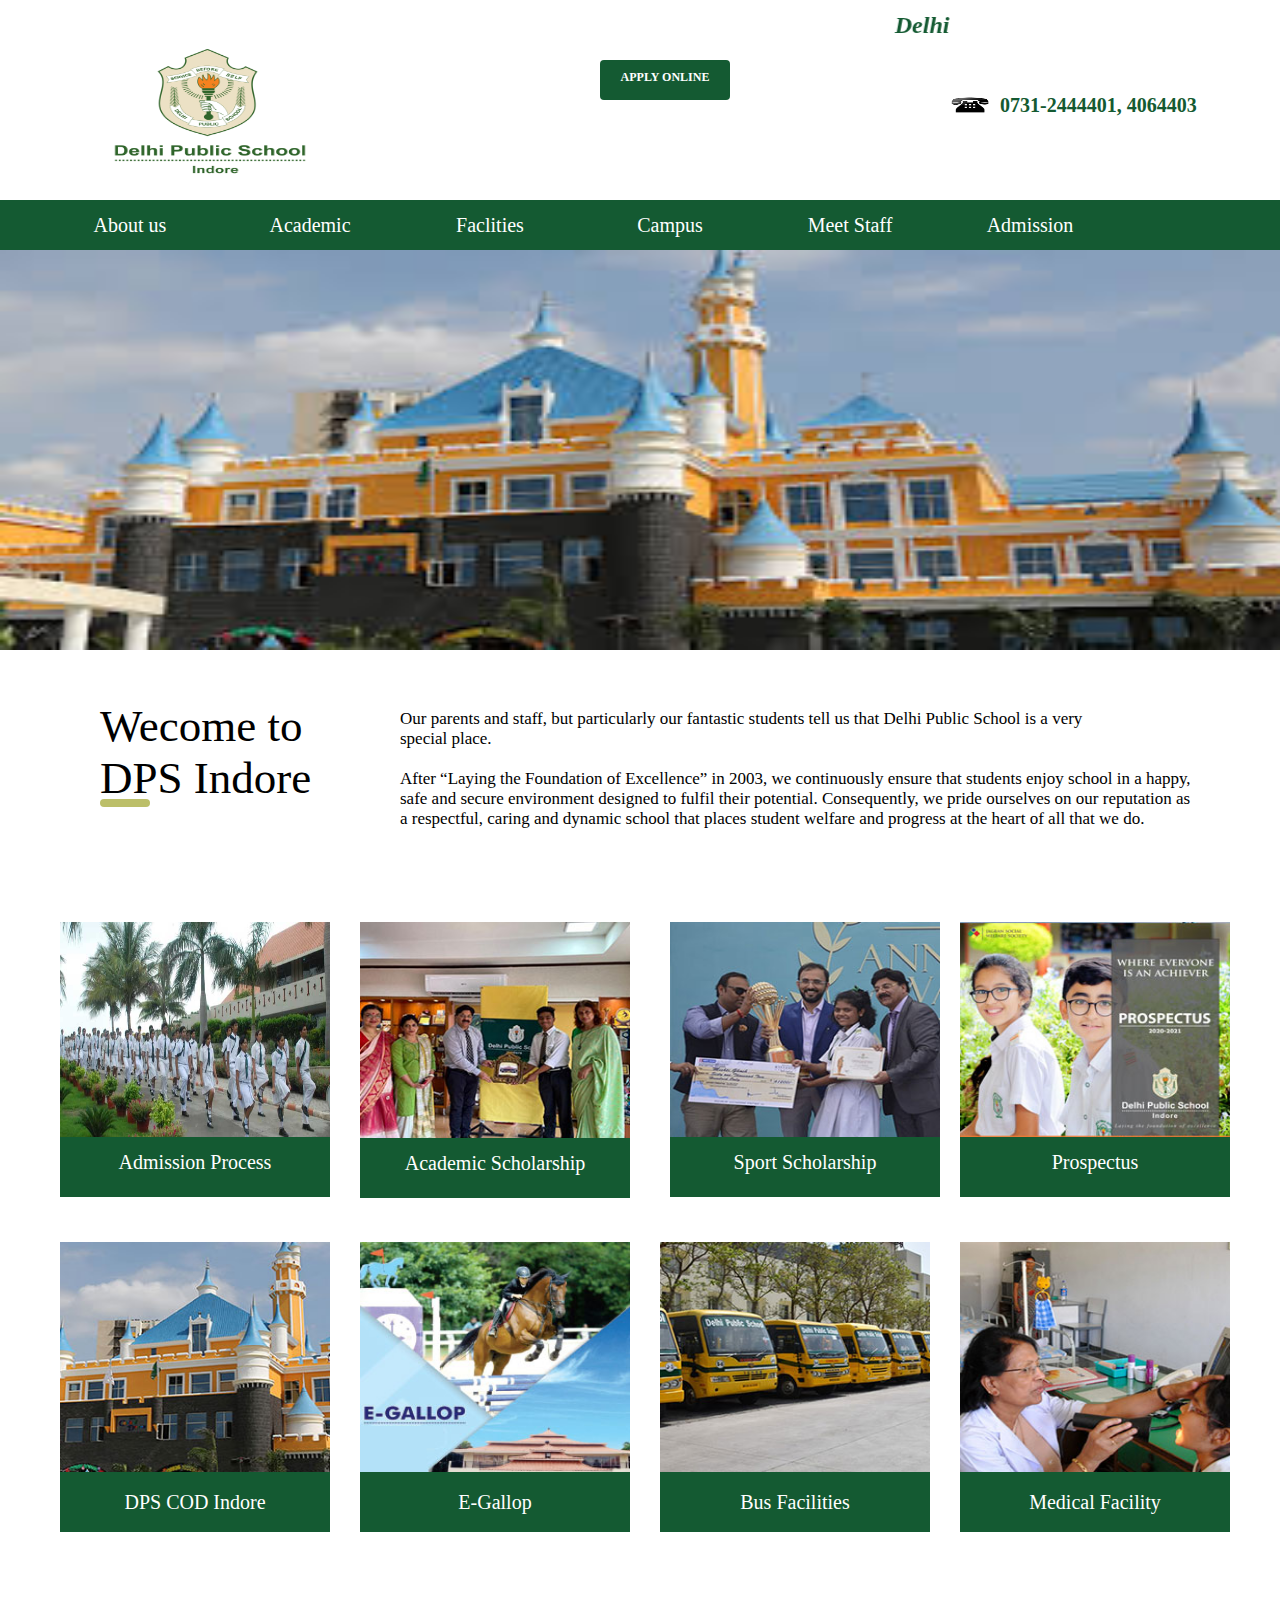
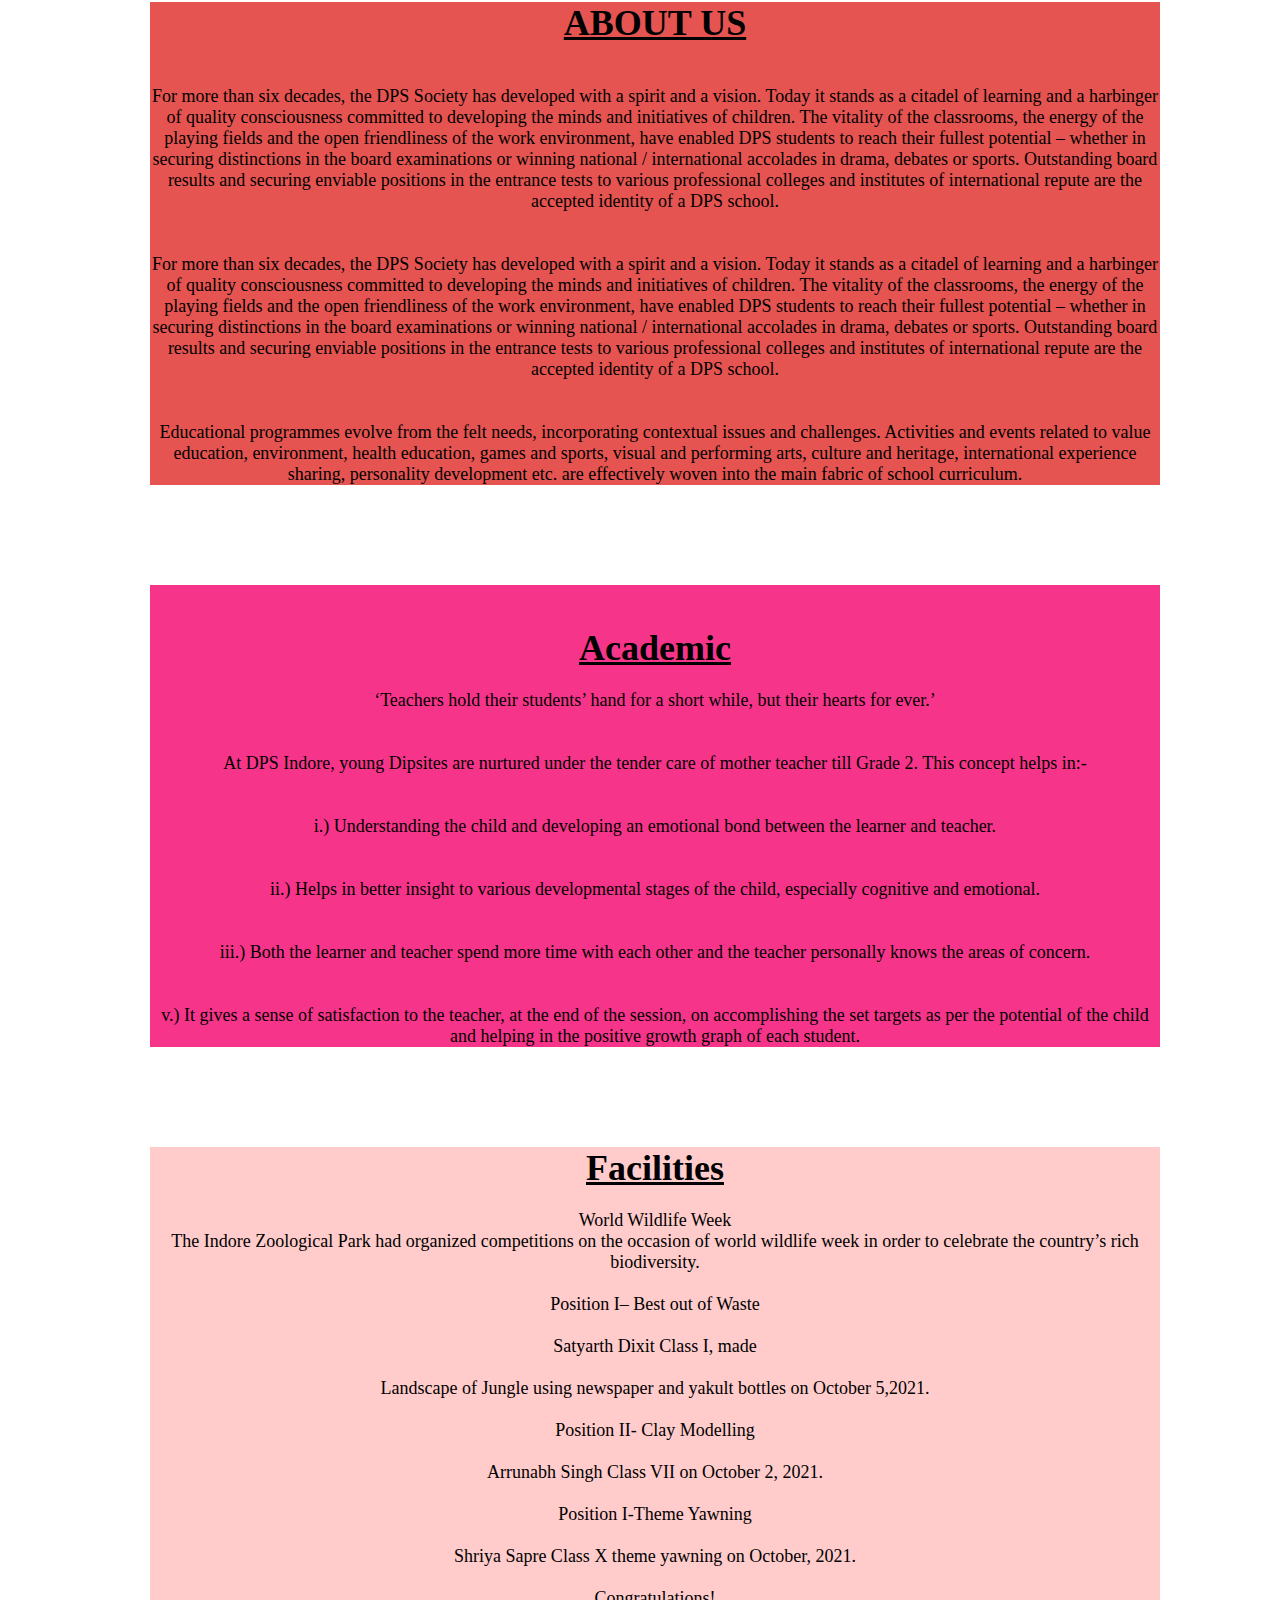
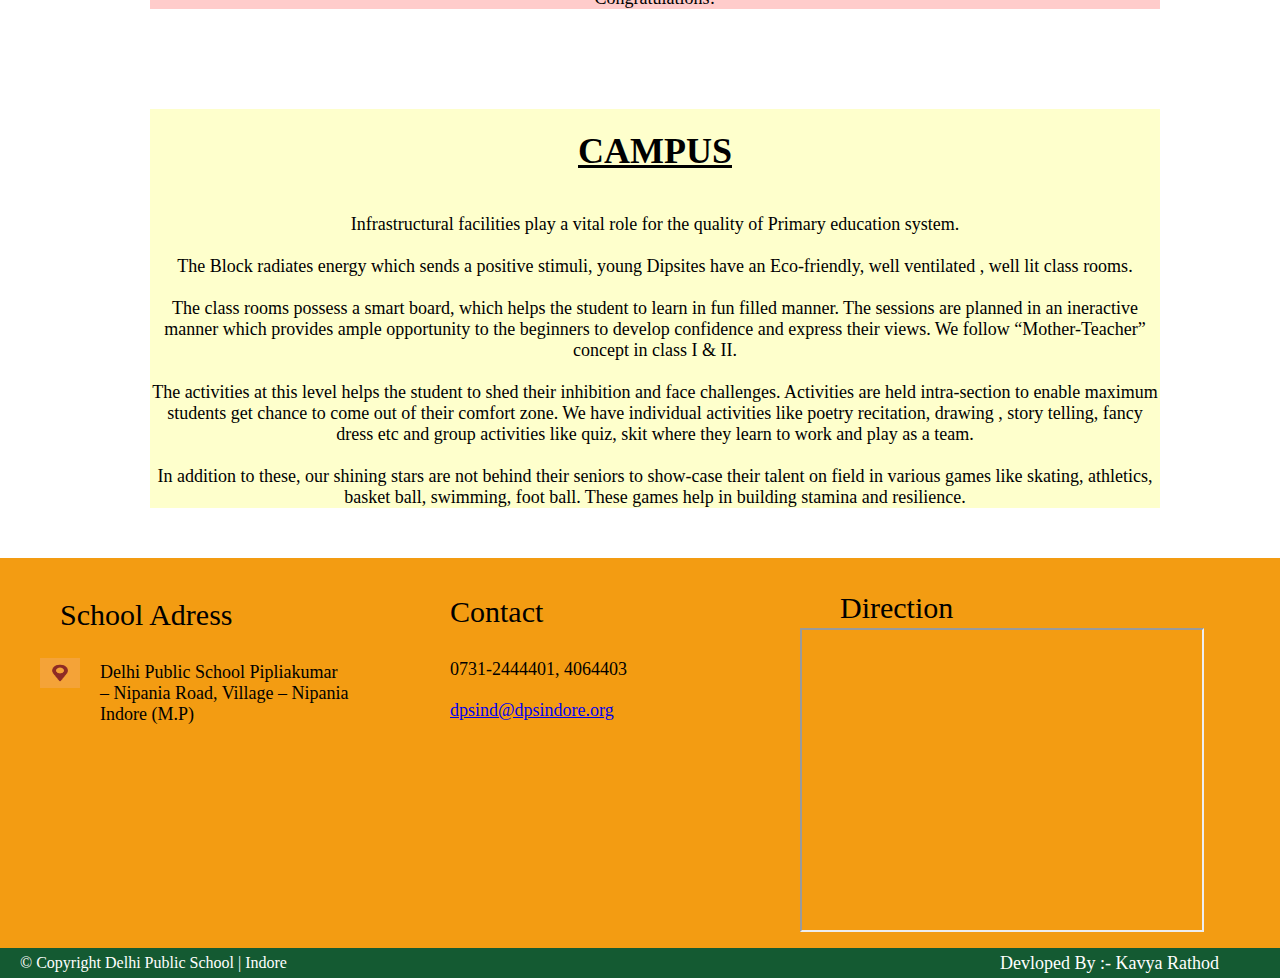
<file: DPS_HSS/index.html>
<!DOCTYPE html>
<html>
<head>
	<meta charset="utf-8">
	<meta name="viewport" content="width=device-width, initial-scale=1">
	<title> Delhi Public School</title>
	<link rel="icon" type="text/css" href="image/school.logo2.jpeg">
	<link rel="stylesheet" type="text/css" href="style.css">
</head>
<body>

	<!-- Header bar  -->

	<div class="header_box">
		<div class="marquee"><marquee><h2><i>Delhi Public School Indore </i></h2></marquee></div>
		<img class="school_logo" src="image/school.logo.jpg">
		<img class="phone logo"src="image/phone_logo.png">
		<div class="header_apply_online"><a href="Online_Application_Form.html"> <center><b> APPLY ONLINE</b> </center></a></div>
		<div class="number"><b>0731-2444401, 4064403</b> </div>
	</div>

	<!-- END HEADER BAR -->


	<!-- MENU BAR  -->
	<div class="menu_bar">
		<ul>

		   <li><a href="#adout_selection"> About us</a></li>
		   <li><a href="#Academic">Academic</a> </li>
		   <li><a href="#Facilities_vs">Faclities </a></li>
		   <li><a href="#campus_ns">Campus</a> </li>
		   <li><a href="#">Meet Staff </a></li>
		   <li><a href="Admission_Process.html">Admission</a> </li>
		   
	   </ul>
	</div>

	<!-- END MENU BAR -->

	<!-- START CENTER -->

	   <div class="box">
      <img class="school_image" src="image/images.kavya.jpeg">
    </div>

    <div class="wellcome_and_comment">
    	<p class="welcome">Wecome to DPS Indore</p>
    	<div class="green">
    	<p class="Our_parents_and_staff">Our parents and staff, but particularly our fantastic students tell us that Delhi Public School is a very special place.</p>
    	<p class="After_Laying_the">After “Laying the Foundation of Excellence” in 2003, we continuously ensure that students enjoy school in a happy, safe and secure environment designed to fulfil their potential. Consequently, we pride ourselves on our reputation as a respectful, caring and dynamic school that places student welfare and progress at the heart of all that we do.</p>
    </div>


    <div class="school_information">
      <a href="Admission_Process.html"><img class="img_addmission_process" src="image/admissions1.jpg"></a>
      <div class="Admission_Process">Admission Process</div>

      <a href="awards_and_scholarships_pdf.pdf" target="_blank"><img class="img_acs_scholarship" src="image/acs.jpg"></a>
      <div class="Academic_Scholarship"> Academic Scholarship</div>

      <a href="Sports_scholarship.html"><img class="img_spots" src="image/sports-s.jpg"></a>
      <div class="sports">Sport Scholarship</div>

      <a href="BROCHOURE-2020-21.pdf" target="-blank"><img class="img_procpectus" src="image/procpectus.jpg"></a>
      <div class="Prospectus">Prospectus</div>

      <a href="#"><img class="img_dpscod" src="image/dpscod-1.jpg"></a>
      <div class="DPS_COD_Indore">DPS COD Indore</div>

      <a href="E Magazine-Delhi Public School.html"><img class="img_hourse" src="image/e-gAllop1.jpg"></a>
      <div class="hourse">E-Gallop</div>

      <a href="Bus_Facilities.html"><img class="img_bus" src="image/bus1.jpg"></a>
      <div class="bus">Bus Facilities</div>

      <a href="Medical Facility.html"><img class="img_medical" src="image/medical1.jpg"></a>
      <div class="medical">Medical Facility</div>

    </div>

     <div id="adout_selection"><center><h1><u>ABOUT US</u></h1></center><br><br><p>For more than six decades, the DPS Society has developed with a spirit and a vision. Today it stands as a citadel of learning and a harbinger of quality consciousness committed to developing the minds and initiatives of children. The vitality of the classrooms, the energy of the playing fields and the open friendliness of the work environment, have enabled DPS students to reach their fullest potential – whether in securing distinctions in the board examinations or winning national / international accolades in drama, debates or sports. Outstanding board results and securing enviable positions in the entrance tests to various professional colleges and institutes of international repute are the accepted identity of a DPS school.<br><br><br>For more than six decades, the DPS Society has developed with a spirit and a vision. Today it stands as a citadel of learning and a harbinger of quality consciousness committed to developing the minds and initiatives of children. The vitality of the classrooms, the energy of the playing fields and the open friendliness of the work environment, have enabled DPS students to reach their fullest potential – whether in securing distinctions in the board examinations or winning national / international accolades in drama, debates or sports. Outstanding board results and securing enviable positions in the entrance tests to various professional colleges and institutes of international repute are the accepted identity of a DPS school.<br><br><br>Educational programmes evolve from the felt needs, incorporating contextual issues and challenges. Activities and events related to value education, environment, health education, games and sports, visual and performing arts, culture and heritage, international experience sharing, personality development etc. are effectively woven into the main fabric of school curriculum.</p></div>
     

     <div id="Academic"><br><br><center><h1><u>Academic</u></h1></center><br><p>‘Teachers hold their students’ hand for a short while, but their hearts for ever.’ <br><br><br>At DPS Indore, young Dipsites are nurtured under the tender care of mother teacher till Grade 2. This concept helps in:-<br><br><br>i.) Understanding the child and developing an emotional bond between the learner and teacher.<br><br><br>
     ii.) Helps in better insight to various developmental stages of the child, especially cognitive and emotional.<br><br><br>
     iii.) Both the learner and teacher spend more time with each other and the teacher personally knows the areas of concern.<br><br><br>
     v.) It gives a sense of satisfaction to the teacher, at the end of the session, on accomplishing the set targets as per the potential of the child and helping in the positive growth graph of each student.</p></div>

     <div id="Facilities_vs"><center><h1><u>Facilities</u></h1></center><br><p>World Wildlife Week<br>

     The Indore Zoological Park had organized competitions on the occasion of world wildlife week in order to celebrate the country’s rich biodiversity.<br><br>

     Position I– Best out of Waste<br><br>

     Satyarth Dixit Class I, made<br><br>
     Landscape of Jungle using newspaper and yakult bottles on October 5,2021.<br><br>

      Position II- Clay Modelling<br><br>
      Arrunabh Singh Class VII on October 2, 2021.<br><br>

      Position I-Theme Yawning<br><br>
      Shriya Sapre Class X theme yawning on October, 2021.<br><br>

     Congratulations!</p></div>


     <div id="campus_ns"><center><br><h1><u>CAMPUS</u></h1></center><br><br><p>Infrastructural facilities play a vital role for the quality of Primary education system.<br><br>

     The Block radiates energy which sends a positive stimuli, young Dipsites have an Eco-friendly, well ventilated , well lit class rooms.<br><br>

      The class rooms possess a smart board, which helps the student to learn in fun filled manner. The sessions are planned in an ineractive manner which provides ample opportunity to the beginners to develop confidence and express their views. We follow “Mother-Teacher” concept in class I & II.<br><br>

      The activities at this level helps the student to shed their inhibition and face challenges. Activities are held intra-section to enable maximum students get chance to come out of their comfort zone. We have individual activities like poetry recitation, drawing , story telling, fancy dress etc and group activities like quiz, skit where they learn to work and play as a team.<br><br>

      In addition to these, our shining stars are not behind their seniors to show-case their talent on field in various games like skating, athletics, basket ball, swimming, foot ball. These games help in building stamina and resilience.</p></div>

     <!-- END CENTAR BAR  -->

    <!--START FOOTER BAR -->

    <div class="footer_bar">
    	<p class="school_address">School Adress</p>
    	<p class="location">Delhi Public School
           Pipliakumar – Nipania Road, Village – Nipania
           Indore (M.P)</p>
        <img class="img_location" src="image/images.png">


        <p class="contact"> Contact</p>
        <p class="mob">0731-2444401, 4064403</p>
        <a href="#"><p class="email">dpsind@dpsindore.org</p></a>

        <p class="dir_location">Direction</p>
        <iframe class="map" src="https://www.google.com/maps/embed?pb=!1m14!1m8!1m3!1d470917.42274256714!2d75.934099!3d22.763809!3m2!1i1024!2i768!4f13.1!3m3!1m2!1s0x39631d65000691bd%3A0x2ca713146ed7bc3b!2sDelhi%20Public%20School%20DPS%20Indore!5e0!3m2!1sen!2sus!4v1669881226348!5m2!1sen!2sus"></iframe>
    </div>
    <div class="copy_right">
    	<p class="copyright_last">© Copyright Delhi Public School | Indore </p>
    	<p class="kavya"> Devloped By :- Kavya Rathod</p>
    </div> 


   




</body>
</html>
</file>
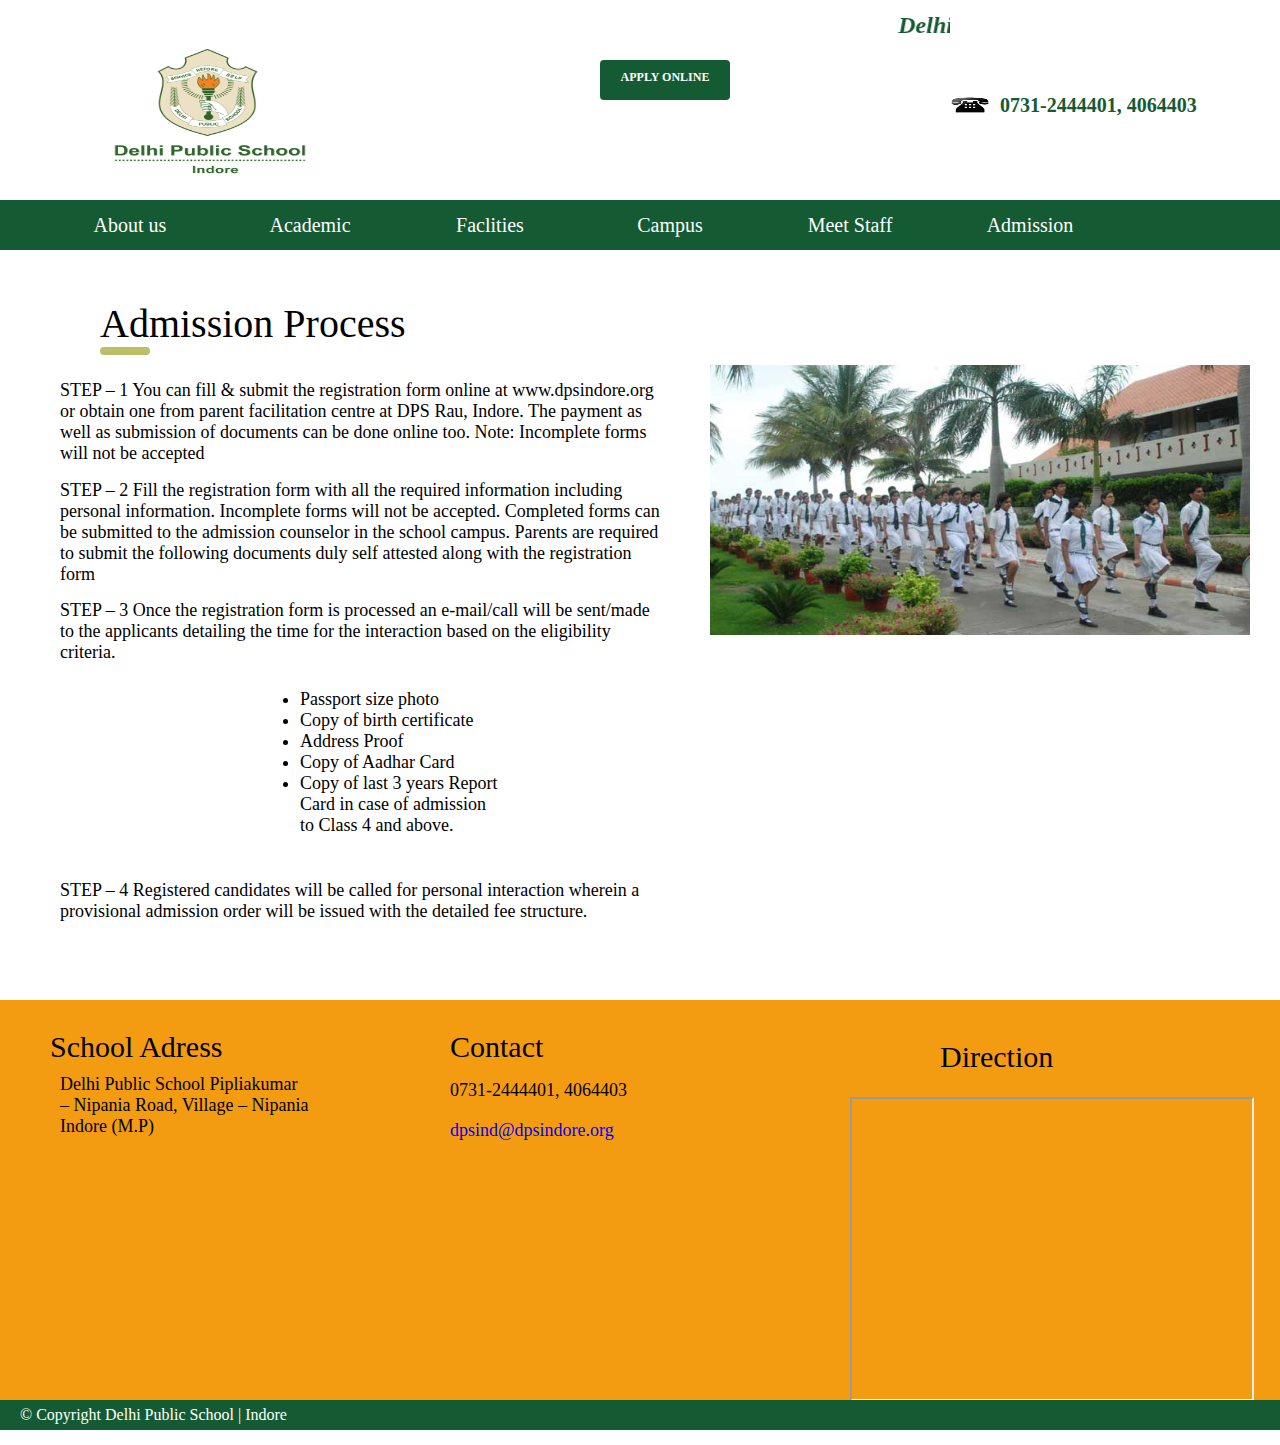
<file: DPS_HSS/Admission_Process.html>
<!DOCTYPE html>

<html>
<head>
	<meta charset="utf-8">
	<meta name="viewport" content="width=device-width, initial-scale=1">
	<title>Admission Process-Delhi Public School</title>
	<link rel="icon" type="text/css" href="image/school.logo2.jpeg">
	<link rel="stylesheet" type="text/css" href="Admission_Process.Style.css">
</head>
<body>

	<!-- Header bar  -->

	<div class="header_box">
		<div class="marquee"><marquee><h2><i>Delhi Public School Indore </i></h2></marquee></div>
		<img class="school_logo" src="image/school.logo.jpg">
		<img class="phone logo"src="image/phone_logo.png">
		<div class="header_apply_online"> <center><b><a href="Online_Application_Form.html"> APPLY ONLINE </a></b> </center></div>
		<div class="number"><b>0731-2444401, 4064403</b> </div>
	</div>

	<!-- END HEADER BAR -->

	<!-- MENU BAR  -->
	<div class="menu_bar">
		<ul>

		   <li><a href="#"> About us</a></li>
		   <li><a href="#">Academic</a> </li>
		   <li><a href="#">Faclities </a></li>
		   <li><a href="#">Campus</a> </li>
		   <li><a href="#">Meet Staff </a></li>
		   <li><a href="#">Admission</a> </li>
		   
	   </ul>
	</div>

	<!-- END MENU BAR -->

	<!-- strar Center Bar -->
	<p class="Admission_Process">Admission Process</p>
	<div class="green"></div>

	<img class="img_addmission_process" src="image/admissions1.jpg">

	<p class="step_1">STEP – 1 You can fill & submit the registration form online at www.dpsindore.org or obtain one from parent facilitation centre at DPS Rau, Indore. The payment as well as submission of documents can be done online too. Note: Incomplete forms will not be accepted</p>

	<p class="step_2">STEP – 2 Fill the registration form with all the required information including personal information. Incomplete forms will not be accepted. Completed forms can be submitted to the admission counselor in the school campus. Parents are required to submit the following documents duly self attested along with the registration form</p>

	<p class="step_3">STEP – 3 Once the registration form is processed an e-mail/call will be sent/made to the applicants detailing the time for the interaction based on the eligibility criteria.</p>
	<ul class="kavya">
		<li> Passport size photo</li>
		<li> Copy of birth certificate</li>
		<li> Address Proof</li>
		<li>Copy of Aadhar Card</li>
		<li>Copy of last 3 years Report Card in case of admission to Class 4 and above.</li>
	</ul>

	<p class="step_4"> STEP – 4 Registered candidates will be called for personal interaction wherein a provisional admission order will be issued with the detailed fee structure.</p>

	<!-- END CENTER BAR -->

	<!--START FOOTER BAR -->

    <div class="footer_bar">
    	<p class="school_address">School Adress</p>
    	<p class="location">Delhi Public School
           Pipliakumar – Nipania Road, Village – Nipania
           Indore (M.P)</p>

        <p class="contact"> Contact</p>
        <p class="mob">0731-2444401, 4064403</p>
        <a href="#"><p class="email">dpsind@dpsindore.org</p></a>

        <p class="dir_location">Direction</p>

        <iframe class="map" src="https://www.google.com/maps/embed?pb=!1m14!1m8!1m3!1d470917.42274256714!2d75.934099!3d22.763809!3m2!1i1024!2i768!4f13.1!3m3!1m2!1s0x39631d65000691bd%3A0x2ca713146ed7bc3b!2sDelhi%20Public%20School%20DPS%20Indore!5e0!3m2!1sen!2sus!4v1669881226348!5m2!1sen!2sus"></iframe> 
    </div>

    <div class="copy_right">
    	<p class="copyright_last">© Copyright Delhi Public School | Indore </p>
    	

</body>
</html>
</file>
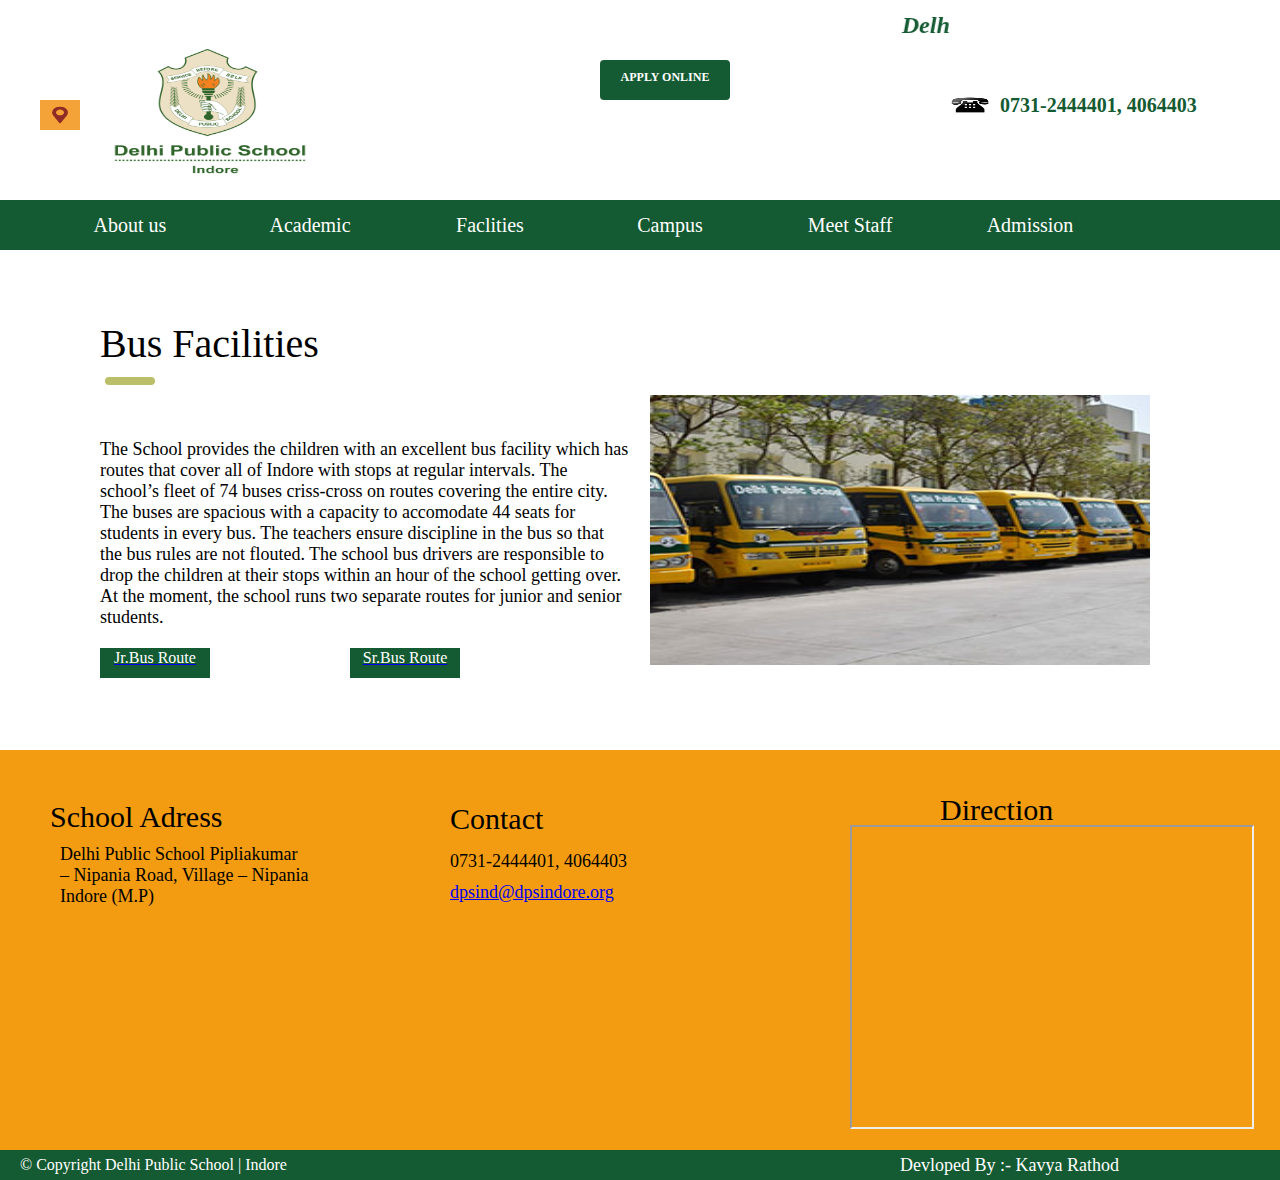
<file: DPS_HSS/Bus_Facilities.html>
<!DOCTYPE html>
<html>
<head>
	<meta charset="utf-8">
	<meta name="viewport" content="width=device-width, initial-scale=1">
	<title>Bus Facilities</title>
	<link rel="icon" type="text/css" href="image/school.logo2.jpeg">
	<style type="text/css">
		*
{
  margin: 0px;
  padding: 0px;
}
.marquee
{
	height: 50px;
	width: 600px;
	background:white;
	margin-left: 350px;
}
.marquee marquee
{
	line-height: 50px;
	color:#145A32;
}
.header_box
{
	height: 200px;
	widows: 100px;
	background: white;
}
.school_logo
{
	height: 150px;
	width: 220px;
	margin-top: -10px;
	margin-left:100px;
}
.phone.logo
{
	height:30px;
	width: 60px;
	margin-left:620px;
	position: absolute;
	top: 90px;
}
.number
{ 
	height:40PX;
	width: 200PX;
	color:#145A32;
	font-size: 20px;
	margin-left:1000px;
	margin-top: -100px;
}
.header_apply_online
{
	height:40px;
	width: 130px;
	background:#145A32;
    border-radius:4PX ;
    position: absolute;
    left: 600PX;
    top:60PX;
    line-height: 35PX;
    font-size: 12PX;
    color:white;
}
.header_apply_online a
{
	text-decoration: none;
	color: white;
}
.menu_bar
{
	height: 50px;
	width: 100%;
	background:#145A32;

}
.menu_bar ul li 
{
	float: left;
	height: 50px;
	width: 100px;
	text-align: center;
	line-height: 50px;
	margin-left:80px;
	font-size: 20px;
	list-style-type: none;
	z-index:5;
}
.menu_bar ul li a
{
  text-decoration: none;
  color:white;
}
.menu_bar ul li:hover
{
	background: orange;
}
.menu_bar ul ul
{

	display: none;
}
.menu_bar ul li:hover>ul  
{
	display: block;
}
.green
{
	width:50px;
	height:8px;
	background:#BCBF69;
	margin-left:105px;
	margin-top: 10px;
	border-radius: 5px;
}
.Bus_Facilities
{
    padding-left: 100px;
    padding-top: 70px;
    font-size: 40px;
}
.img_bus
{
	height: 270px;
	width: 500px ;
	margin-left: 650px;
	margin-top: 10px;
}
.the_school_provid_etc
{
	width: 530px;
	margin-left:100px;
	margin-top: -230px;
	font-size: 18px;
}
.jr_bus_route
{
	height: 30px;
	width: 110px;
	background:#145A32;
	color: white;
	line-height: 20px;
	text-align: center;
	margin-left:100px;
	margin-top: 20px;
}
.Sr_bus_route
{
	height: 30px;
	width: 110px;
	background:#145A32;
	color: white;
	line-height: 20px;
	text-align: center;
	margin-left:350px;
	margin-top:-30px;
}
.footer_bar
{
	height:400px;
	width: 100%;
	background:#F39C12;
	
}
.school_address
{
	color: black;
	font-size: 30px;
	margin-left:50px;
	padding-top:50px;
	
}
.location
{
	width:250px;
	margin-left: 60px;
	padding-top:10px;
	
	font-size: 18px;

}
.img_location
{
	width: 40px;
	height: 30px;
	margin-left: 40px;
	position: absolute;
	top: 100px;
}
.contact
{
	font-size:30px;
	padding-left:450px;
	position: relative;
	top: -105px;
}
.mob
{
	font-size: 18px;
	margin-left: 450px;
	position: relative;
	top: -90px;
	
}
.email
{
	font-size: 18px;
	margin-left: 450px;
	position: relative;
	top: -80px;
	
}
.dir_location
{ 
	font-size:30px;
	padding-left: 940px;
	position: relative;
	top: -190px;
}
.map 
{
	margin-left:850px;
	position:absolute;
	top: 825px;
	height: 300px;
	width: 400px;
}

.copy_right
{
	width:100%;
	height:30px;
	background:#145A32 ;
	position: relative;
	top: 0px;
}
.copyright_last
{
  font-size: 16px;
  line-height: 30px;	
  margin-left: 20px;
  color: white;
}
.kavya
{
	font-size: 18px;
  color:white;
  position:absolute;
  top: 5px;
  left: 900px;
}


	

	</style>

</head>
<body>

	<!-- Header bar  -->

	<div class="header_box">
		<div class="marquee"><marquee><h2><i>Delhi Public School Indore </i></h2></marquee></div>
		<img class="school_logo" src="image/school.logo.jpg">
		<img class="phone logo"src="image/phone_logo.png">
		<div class="header_apply_online"><a href="Online_Application_Form.html"> <center><b> APPLY ONLINE</b> </center></a></div>
		<div class="number"><b>0731-2444401, 4064403</b> </div>
	</div>

	<!-- END HEADER BAR -->


	<!-- MENU BAR  -->
	<div class="menu_bar">
		<ul>

		   <li><a href="#"> About us</a></li>
		   <li><a href="#">Academic</a> </li>
		   <li><a href="#">Faclities </a></li>
		   <li><a href="#">Campus</a> </li>
		   <li><a href="#">Meet Staff </a></li>
		   <li><a href="#">Admission</a> </li>
		   
	   </ul>
	</div>

	<!-- END MENU BAR -->

	<!-- START CENTER BAR -->

	<p class="Bus_Facilities">Bus Facilities</p>
	<div class="green"></div>
	<img class="img_bus" src="image\bus1.jpg">
	<p class="the_school_provid_etc">The School provides the children with an excellent bus facility which has routes that cover all of Indore with stops at regular intervals. The school’s fleet of 74 buses criss-cross on routes covering the entire city. The buses are spacious with a capacity to accomodate 44 seats for students in every bus. The teachers ensure discipline in the bus so that the bus rules are not flouted. The school bus drivers are responsible to drop the children at their stops within an hour of the school getting over. At the moment, the school runs two separate routes for junior and senior students.</p>

	<a href="Bus_Facilities.pdf\Jr-Route-Indore.pdf" target="_blank">
		<div class="jr_bus_route">
			 <p>Jr.Bus Route</p>
		</div>
	</a>

	<a href="Bus_Facilities.pdf\Sr-Route-Indore.pdf" target="_blank">
		<div class="Sr_bus_route">
			 <p>Sr.Bus Route</p>
		</div>
	</a>
	<br><br><br><br>

	 <!-- END CENTAR BAR -->


    <!--START FOOTER BAR -->

    <div class="footer_bar">
    	<p class="school_address">School Adress</p>
    	<p class="location">Delhi Public School
           Pipliakumar – Nipania Road, Village – Nipania
           Indore (M.P)</p>
        <img class="img_location" src="image/images.png">


        <p class="contact"> Contact</p>
        <p class="mob">0731-2444401, 4064403</p>
        <a href="#"><p class="email">dpsind@dpsindore.org</p></a>

        <p class="dir_location">Direction</p>
        <iframe class="map" src="https://www.google.com/maps/embed?pb=!1m14!1m8!1m3!1d470917.42274256714!2d75.934099!3d22.763809!3m2!1i1024!2i768!4f13.1!3m3!1m2!1s0x39631d65000691bd%3A0x2ca713146ed7bc3b!2sDelhi%20Public%20School%20DPS%20Indore!5e0!3m2!1sen!2sus!4v1669881226348!5m2!1sen!2sus"></iframe>
    </div>
    <div class="copy_right">
    	<p class="copyright_last">© Copyright Delhi Public School | Indore </p>
    	<p class="kavya"> Devloped By :- Kavya Rathod</p>
    </div>




</body>
</html>
</file>
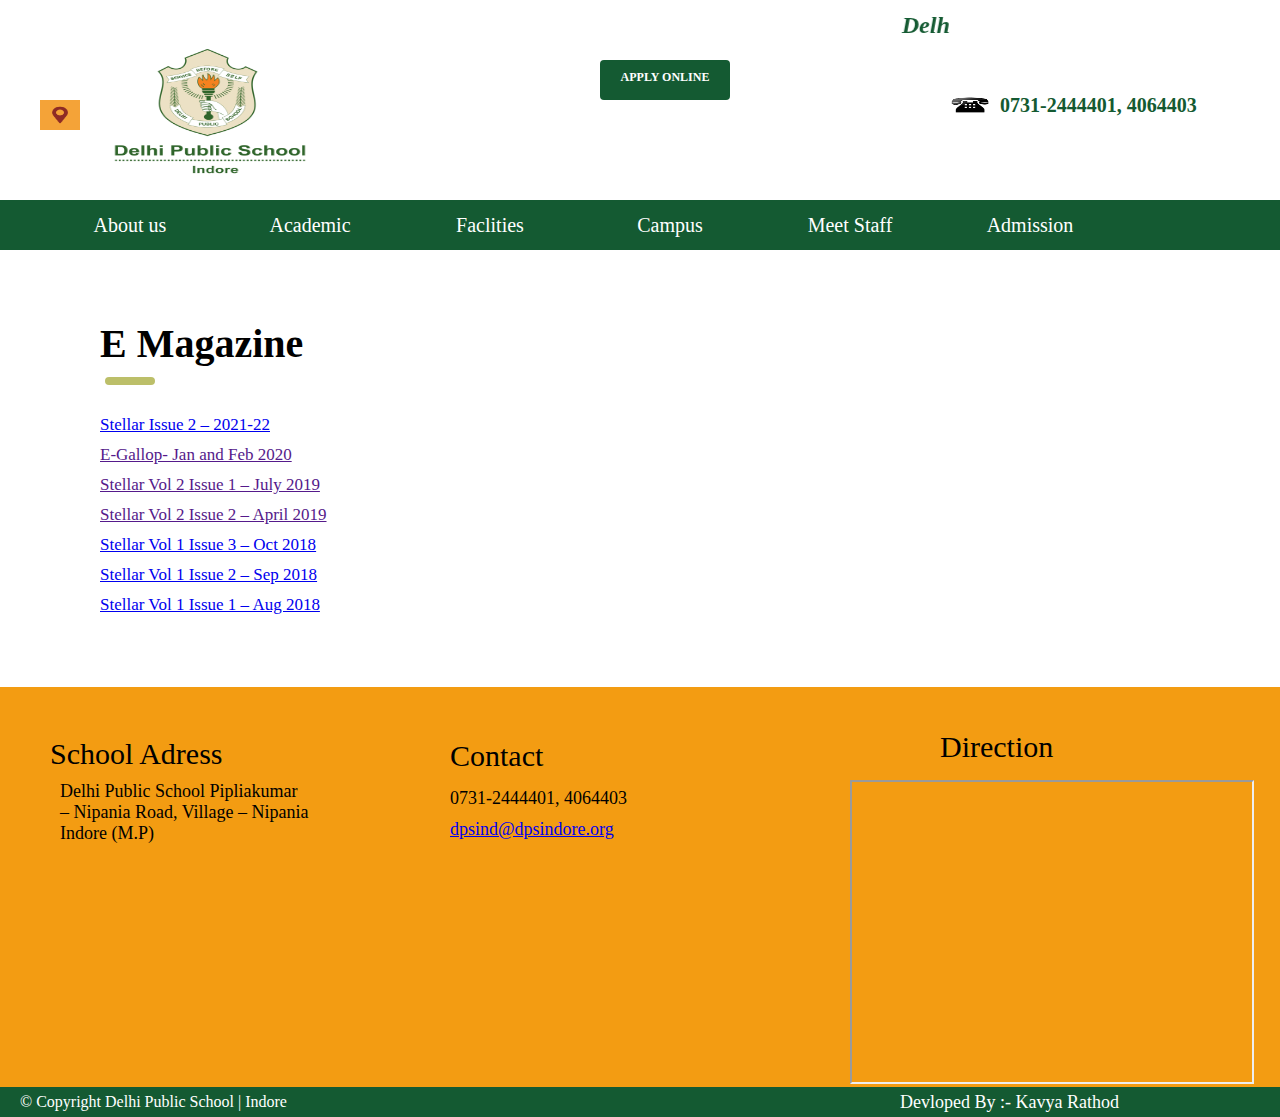
<file: DPS_HSS/E Magazine-Delhi Public School.html>
<!DOCTYPE html>

<html>
<head>
	<meta charset="utf-8">
	<meta name="viewport" content="width=device-width, initial-scale=1">
	<title>E Magazine Scholarship-Delhi Public School</title>
	<link rel="icon" type="text/css" href="image/school.logo2.jpeg">
	<style type="text/css">
*
{
  margin: 0px;
  padding: 0px;
}
.marquee
{
	height: 50px;
	width: 600px;
	background:white;
	margin-left: 350px;
}
.marquee marquee
{
	line-height: 50px;
	color:#145A32;
}
.header_box
{
	height: 200px;
	widows: 100px;
	background: white;
}
.school_logo
{
	height: 150px;
	width: 220px;
	margin-top: -10px;
	margin-left:100px;
}
.phone.logo
{
	height:30px;
	width: 60px;
	margin-left:620px;
	position: absolute;
	top: 90px;
}
.number
{ 
	height:40PX;
	width: 200PX;
	color:#145A32;
	font-size: 20px;
	margin-left:1000px;
	margin-top: -100px;
}
.header_apply_online
{
	height:40px;
	width: 130px;
	background:#145A32;
    border-radius:4PX ;
    position: absolute;
    left: 600PX;
    top:60PX;
    line-height: 35PX;
    font-size: 12PX;
    color:white;
}
.header_apply_online a
{
	text-decoration: none;
	color: white;
}
.menu_bar
{
	height: 50px;
	width: 100%;
	background:#145A32;

}
.menu_bar ul li 
{
	float: left;
	height: 50px;
	width: 100px;
	text-align: center;
	line-height: 50px;
	margin-left:80px;
	font-size: 20px;
	list-style-type: none;
	z-index:5;
}
.menu_bar ul li a
{
  text-decoration: none;
  color:white;
}
.menu_bar ul li:hover
{
	background: orange;
}
.menu_bar ul ul
{

	display: none;
}
.menu_bar ul li:hover>ul  
{
	display: block;
}
.green
{
	width:50px;
	height:8px;
	background:#BCBF69;
	margin-left:105px;
	margin-top: 10px;
	border-radius: 5px;
}
.e
{
    padding-left: 100px;
    padding-top: 70px;
    font-size: 40px;
}
.footer_bar
{
	height:400px;
	width: 100%;
	background:#F39C12;
	
}
.school_address
{
	color: black;
	font-size: 30px;
	margin-left:50px;
	padding-top:50px;
	
}
.location
{
	width:250px;
	margin-left: 60px;
	padding-top:10px;
	
	font-size: 18px;

}
.img_location
{
	width: 40px;
	height: 30px;
	margin-left: 40px;
	position: absolute;
	top: 100px;
}
.contact
{
	font-size:30px;
	padding-left:450px;
	position: relative;
	top: -105px;
}
.mob
{
	font-size: 18px;
	margin-left: 450px;
	position: relative;
	top: -90px;
	
}
.email
{
	font-size: 18px;
	margin-left: 450px;
	position: relative;
	top: -80px;
	
}
.dir_location
{ 
	font-size:30px;
	padding-left: 940px;
	position: relative;
	top: -190px;
}
.map 
{
	margin-left:850px;
	position: absolute;
	top: 780px;
	height: 300px;
	width: 400px;
}

.copy_right
{
	width:100%;
	height:30px;
	background:#145A32 ;
	position: relative;
	top: 0px;
}
.copyright_last
{
  font-size: 16px;
  line-height: 30px;	
  margin-left: 20px;
  color: white;
}
.kavya
{
	font-size: 18px;
  color:white;
  position:absolute;
  top: 5px;
  left: 900px;
}
		
	</style>
</head>
<body>

	<!-- Header bar  -->

	<div class="header_box">
		<div class="marquee"><marquee><h2><i>Delhi Public School Indore </i></h2></marquee></div>
		<img class="school_logo" src="image/school.logo.jpg">
		<img class="phone logo"src="image/phone_logo.png">
		<div class="header_apply_online"> <center><b><a href="Online_Application_Form.html"> APPLY ONLINE </a></b> </center></div>
		<div class="number"><b>0731-2444401, 4064403</b> </div>
	</div>

	<!-- END HEADER BAR -->

	<!-- MENU BAR  -->
	<div class="menu_bar">
		<ul>

		   <li><a href="#"> About us</a></li>
		   <li><a href="#">Academic</a> </li>
		   <li><a href="#">Faclities </a></li>
		   <li><a href="#">Campus</a> </li>
		   <li><a href="#">Meet Staff </a></li>
		   <li><a href="#">Admission</a> </li>
		   
	   </ul>
	</div>

	<!-- END MENU BAR -->

	<!-- START CENTER BAR -->
	<p class="e"><b> E Magazine </b></p>
	<div class="green"></div>
	<p style="padding-left:100px;padding-top:30px; color: black; font-size:17PX;"><a href="E MAGAZINE_pdf\stellar-magazine-edition-2021-22-issue-2.pdf" target="_blank">Stellar Issue 2 – 2021-22</a></p>
	<p style="padding-left:100px;padding-top:10px; color: black; font-size:17PX;"><a href="">E-Gallop- Jan and Feb 2020</a></p>

    <p style="padding-left:100px;padding-top:10px; color: black; font-size:17PX;"><a href="">Stellar Vol 2 Issue 1 – July 2019</a></p>

    <p style="padding-left:100px;padding-top:10px; color: black; font-size:17PX;"><a href="">Stellar Vol 2 Issue 2 – April 2019</a></p>

    <p style="padding-left:100px;padding-top:10px; color: black; font-size:17PX;"><a href="E MAGAZINE_pdf\oct-18.pdf "target="_blank">Stellar Vol 1 Issue 3 – Oct 2018</a></p>

    <p style="padding-left:100px;padding-top:10px; color: black; font-size:17PX;"><a href="E MAGAZINE_pdf\sep-18.pdf "target="_blank">Stellar Vol 1 Issue 2 – Sep 2018</a></p>

    <p style="padding-left:100px;padding-top:10px; color: black; font-size:17PX;"><a href="E MAGAZINE_pdf\aug-18.pdf "target="_blank">Stellar Vol 1 Issue 1 – Aug 2018</a></p>
    <br><br><br><br>


    <!--START FOOTER BAR -->

    <div class="footer_bar">
    	<p class="school_address">School Adress</p>
    	<p class="location">Delhi Public School
           Pipliakumar – Nipania Road, Village – Nipania
           Indore (M.P)</p>
        <img class="img_location" src="image/images.png">


        <p class="contact"> Contact</p>
        <p class="mob">0731-2444401, 4064403</p>
        <a href="#"><p class="email">dpsind@dpsindore.org</p></a>

        <p class="dir_location">Direction</p>
        <iframe class="map" src="https://www.google.com/maps/embed?pb=!1m14!1m8!1m3!1d470917.42274256714!2d75.934099!3d22.763809!3m2!1i1024!2i768!4f13.1!3m3!1m2!1s0x39631d65000691bd%3A0x2ca713146ed7bc3b!2sDelhi%20Public%20School%20DPS%20Indore!5e0!3m2!1sen!2sus!4v1669881226348!5m2!1sen!2sus"></iframe>
    </div>
    <div class="copy_right">
    	<p class="copyright_last">© Copyright Delhi Public School | Indore </p>
    	<p class="kavya"> Devloped By :- Kavya Rathod</p>
    </div> 
    <!-- END FOOTER BAR -->
</body>
</html>
</file>
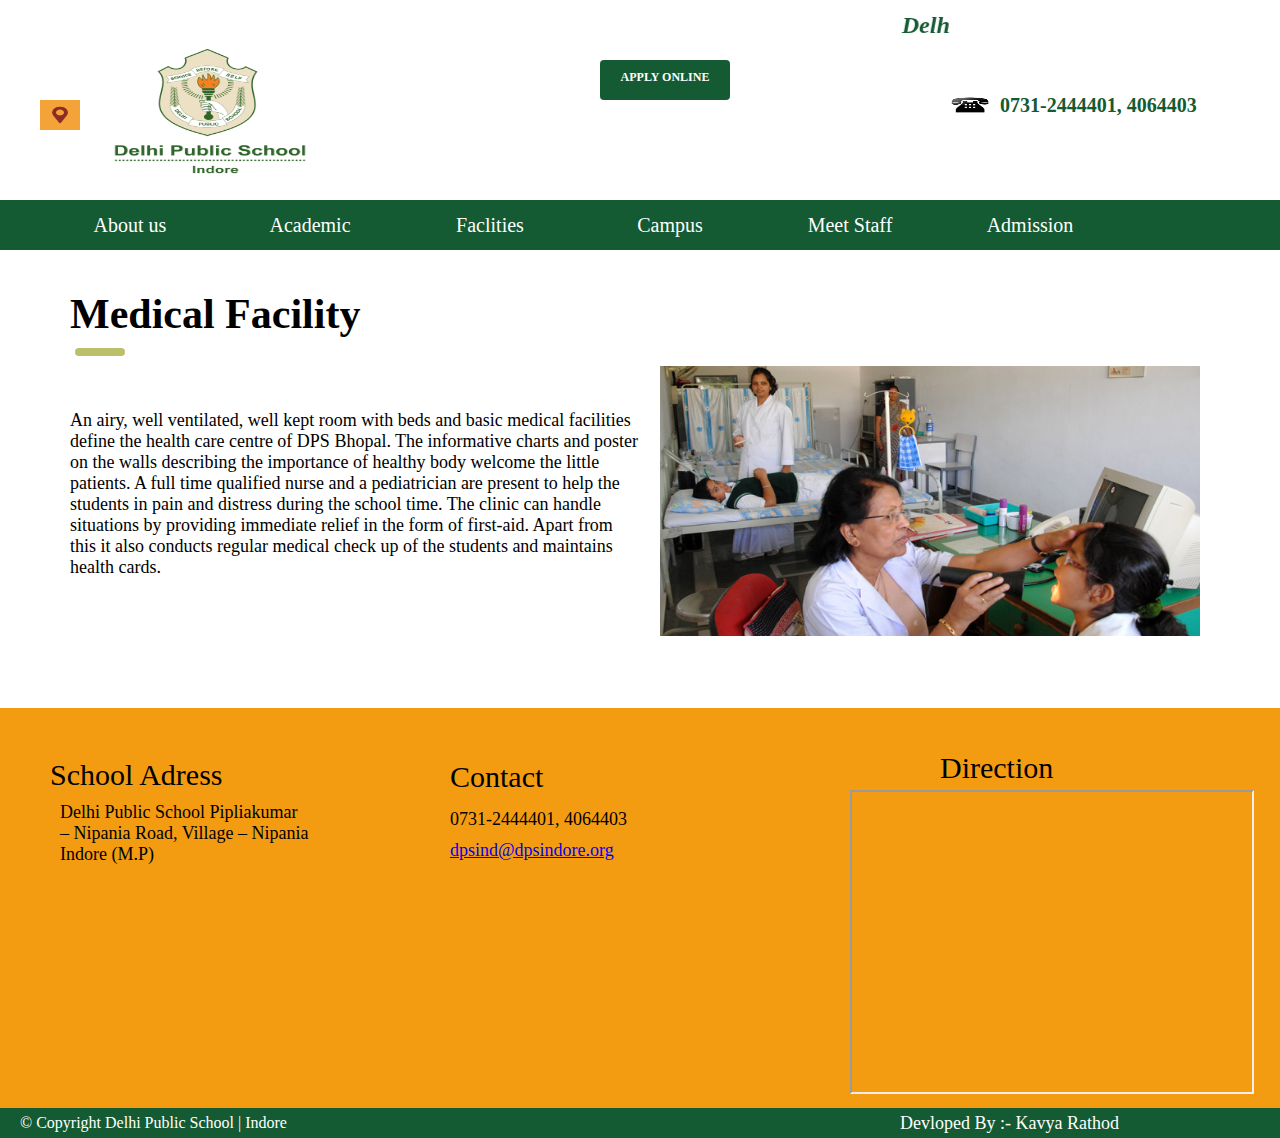
<file: DPS_HSS/Medical Facility.html>
<!DOCTYPE html>
<html>
<head>
	<meta charset="utf-8">
	<meta name="viewport" content="width=device-width, initial-scale=1">
	<title> Medical_Facility</title>
	<link rel="icon" type="text/css" href="image/school.logo2.jpeg">
	<style type="text/css">
		*
{
  margin: 0px;
  padding: 0px;
}
.marquee
{
	height: 50px;
	width: 600px;
	background:white;
	margin-left: 350px;
}
.marquee marquee
{
	line-height: 50px;
	color:#145A32;
}
.header_box
{
	height: 200px;
	widows: 100px;
	background: white;
}
.school_logo
{
	height: 150px;
	width: 220px;
	margin-top: -10px;
	margin-left:100px;
}
.phone.logo
{
	height:30px;
	width: 60px;
	margin-left:620px;
	position: absolute;
	top: 90px;
}
.number
{ 
	height:40PX;
	width: 200PX;
	color:#145A32;
	font-size: 20px;
	margin-left:1000px;
	margin-top: -100px;
}
.header_apply_online
{
	height:40px;
	width: 130px;
	background:#145A32;
    border-radius:4PX ;
    position: absolute;
    left: 600PX;
    top:60PX;
    line-height: 35PX;
    font-size: 12PX;
    color:white;
}
.header_apply_online a
{
	text-decoration: none;
	color: white;
}
.menu_bar
{
	height: 50px;
	width: 100%;
	background:#145A32;

}
.menu_bar ul li 
{
	float: left;
	height: 50px;
	width: 100px;
	text-align: center;
	line-height: 50px;
	margin-left:80px;
	font-size: 20px;
	list-style-type: none;
	z-index:5;
}
.menu_bar ul li a
{
  text-decoration: none;
  color:white;
}
.menu_bar ul li:hover
{
	background: orange;
}
.menu_bar ul ul
{

	display: none;
}
.menu_bar ul li:hover>ul  
{
	display: block;
}
.Sport_Scholarships
{
	font-size: 49px;
	margin-left: 70px;
	margin-top: 50px;
}
.green
{
	width:50px;
	height:8px;
	background:#BCBF69;
	margin-left:75px;
	margin-top: 10px;
	border-radius: 5px;
}
.Medical_Facility
{
	margin-left: 70px;
	margin-top: 40px;
	font-size:42px;
}
.img_medical
{
	height: 270px;
	width: 540px ;
	margin-left: 660px;
	margin-top: 10px;
}
.an_airy_well_etc
{
	width: 570px;
	margin-left:70px;
	position:relative;
	top: -230px;
	font-size: 18px;
}
.footer_bar
{
	height:400px;
	width: 100%;
	background:#F39C12;
	margin-top:-100px;
	
}
.school_address
{
	color: black;
	font-size: 30px;
	margin-left:50px;
	padding-top:50px;
	
}
.location
{
	width:250px;
	margin-left: 60px;
	padding-top:10px;
	
	font-size: 18px;

}
.img_location
{
	width: 40px;
	height: 30px;
	margin-left: 40px;
	position: absolute;
	top: 100px;
}
.contact
{
	font-size:30px;
	padding-left:450px;
	position: relative;
	top: -105px;
}
.mob
{
	font-size: 18px;
	margin-left: 450px;
	position: relative;
	top: -90px;
	
}
.email
{
	font-size: 18px;
	margin-left: 450px;
	position: relative;
	top: -80px;
	
}
.dir_location
{ 
	font-size:30px;
	padding-left: 940px;
	position: relative;
	top: -190px;
}
.map 
{
	margin-left:850px;
	position:absolute;
	top: 790px;
	height: 300px;
	width: 400px;
}

.copy_right
{
	width:100%;
	height:30px;
	background:#145A32 ;
	position: relative;
	top: 0px;
}
.copyright_last
{
  font-size: 16px;
  line-height: 30px;	
  margin-left: 20px;
  color: white;
}
.kavya
{
	font-size: 18px;
  color:white;
  position:absolute;
  top: 5px;
  left: 900px;
}
	

	</style>
</head>
<body>

	<!-- Header bar  -->

	<div class="header_box">
		<div class="marquee"><marquee><h2><i>Delhi Public School Indore </i></h2></marquee></div>
		<img class="school_logo" src="image/school.logo.jpg">
		<img class="phone logo"src="image/phone_logo.png">
		<div class="header_apply_online"><a href="Online_Application_Form.html"> <center><b> APPLY ONLINE</b> </center></a></div>
		<div class="number"><b>0731-2444401, 4064403</b> </div>
	</div>

	<!-- END HEADER BAR -->


	<!-- MENU BAR  -->
	<div class="menu_bar">
		<ul>

		   <li><a href="#"> About us</a></li>
		   <li><a href="#">Academic</a> </li>
		   <li><a href="#">Faclities </a></li>
		   <li><a href="#">Campus</a> </li>
		   <li><a href="#">Meet Staff </a></li>
		   <li><a href="#">Admission</a> </li>
		   
	   </ul>
	</div>

	<!-- END MENU BAR -->

	<!-- START CENTER -->
	<p class="Medical_Facility"><b>Medical Facility</b></p>
	<div class="green"></div>
	<img class="img_medical" src="image\medical-facility.jpg">

	<p class="an_airy_well_etc"> An airy, well ventilated, well kept room with beds and basic medical facilities define the health care centre of DPS Bhopal. The informative charts and poster on the walls describing the importance of healthy body welcome the little patients. A full time qualified nurse and a pediatrician are present to help the students in pain and distress during the school time. The clinic can handle situations by providing immediate relief in the form of first-aid. Apart from this it also conducts regular medical check up of the students and maintains health cards.</p>

	<!-- END CENTAR BAR -->


    <!--START FOOTER BAR -->

    <div class="footer_bar">
    	<p class="school_address">School Adress</p>
    	<p class="location">Delhi Public School
           Pipliakumar – Nipania Road, Village – Nipania
           Indore (M.P)</p>
        <img class="img_location" src="image/images.png">


        <p class="contact"> Contact</p>
        <p class="mob">0731-2444401, 4064403</p>
        <a href="#"><p class="email">dpsind@dpsindore.org</p></a>

        <p class="dir_location">Direction</p>
        <iframe class="map" src="https://www.google.com/maps/embed?pb=!1m14!1m8!1m3!1d470917.42274256714!2d75.934099!3d22.763809!3m2!1i1024!2i768!4f13.1!3m3!1m2!1s0x39631d65000691bd%3A0x2ca713146ed7bc3b!2sDelhi%20Public%20School%20DPS%20Indore!5e0!3m2!1sen!2sus!4v1669881226348!5m2!1sen!2sus"></iframe>
    </div>
    <div class="copy_right">
    	<p class="copyright_last">© Copyright Delhi Public School | Indore </p>
    	<p class="kavya"> Devloped By :- Kavya Rathod</p>
    </div>




</body>
</html>
</file>
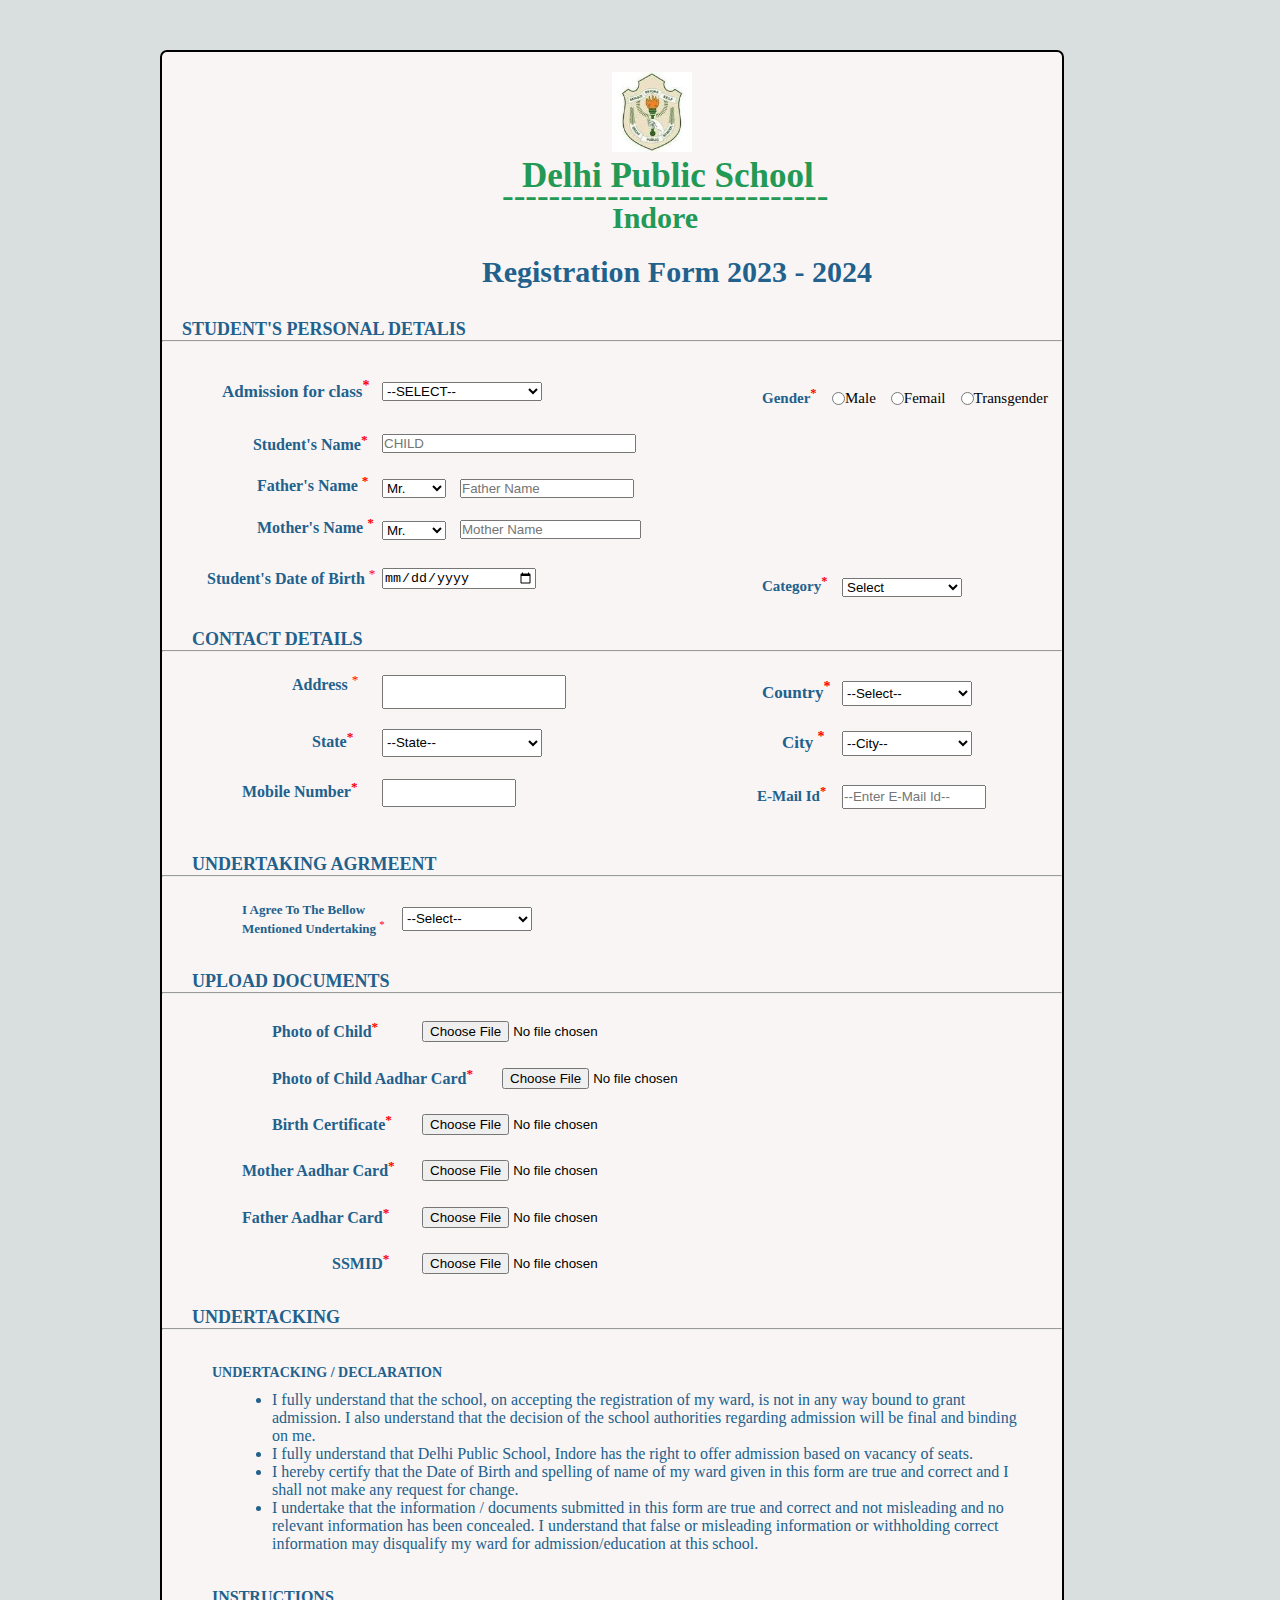
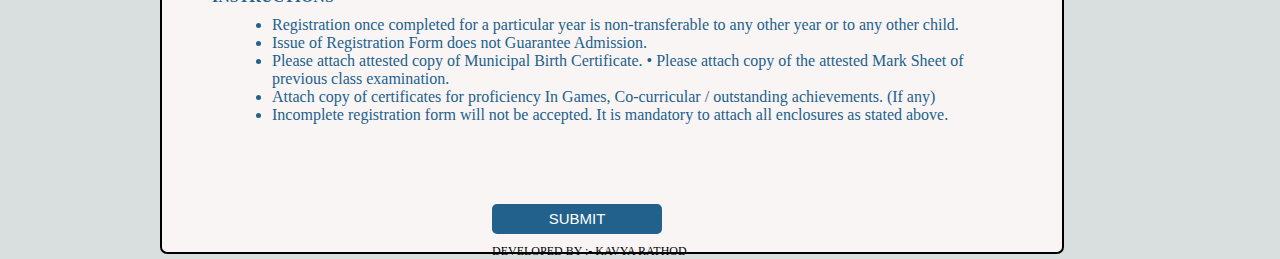
<file: DPS_HSS/Online_Application_Form.html>
<!DOCTYPE html>
<html>
<head>
	<meta charset="utf-8">
	<meta name="viewport" content="width=device-width, initial-scale=1">
	<title>Online Appliction Form</title>
	<link rel="icon" type="text/css" href="image\school.logo2.jpeg">
	<link rel="stylesheet" type="text/css" href="Online_Application_Form.Style.css">
</head>
<body style="background: #D9DEDE;">
	<div class="form_box">
		<form action="index.html">

		<!-- START STUDENT PERSONAL DETAIL -->

		<img class="school_logo" src="image\school.logo2.jpeg">
		<p class="scool_name"> <b>Delhi Public School</b></p>
		<p class="arow">----------------------------</p>
		<p class="indore"><b>Indore</b></p>
		<p class="registration"><b>Registration Form 2023 - 2024</b></p>
		<p class="student_personal_detail"><b>STUDENT'S PERSONAL DETALIS</b></p>
		<hr>
		<P class="ADMISSION_CLASS"><b>Admission for class<sup style="color: red;">*</sup></b></P> 
		<select class="CLASS_SELECTOR">
			<option>--SELECT--</option>
			<option>I</option>
			<option>II</option>
			<option>III</option>
			<option>IV</option>
			<option>V</option>
			<option>VI</option>
			<option>VII</option>
			<option>VII</option>
			<option>IX</option>
			<option>X</option>
		</select>
		<p class="gender"><b> Gender<sup style="color:red;">*</sup> </b></p>
		<input class="mail_femail_tran" type="radio" name="radio" required>
		<p class="m_f_t">Male &nbsp &nbsp  </p>
		<input class="mail_femail_tran" type="radio" name="radio" required>
		<p class="m_f_t">Femail &nbsp &nbsp </p>
		<input class="mail_femail_tran" type="radio" name="radio" required>
		<p class="m_f_t">Transgender</p>

		<p class="student_name"><b>Student's Name<sup style="color:red;">*</sup></b></p>
		<input class="stu_name" type="text" name="name" placeholder="CHILD" required>

		<p class="Father_Name"><b>Father's Name <sup style="color:red;">*</sup></b></p>
		<select class="Mr_SELECTOR" required>
			 <option>Mr.</option>
			 <option>Mrs.</option>
			 <option>Ms.</option>
			 <option>Dr</option>
			 <option>Miss</option>
			 <option>Col</option>
			 <option>Justice</option>
		</select>
		<input class="fat_nam" type="text" name="father" placeholder="Father Name" required>

		<p class="mother_Name"><b>Mother's Name <sup style="color:red;">*</sup></b></p>
		<select class="Ms_mother_SELECTOR" required>
			 <option>Mr.</option>
			 <option>Mrs.</option>
			 <option>Ms.</option>
			 <option>Dr</option>
			 <option>Miss</option>
			 <option>Col</option>
			 <option>Justice</option>
		</select>
		<input class="mor_nam" type="text" name="father" placeholder="Mother Name" required>

		<p class="date"><b>Student's Date of Birth </b><sup style="color:red;">*</sup></p>
		<input class="date_of_birth" type="date" name="date"required>

		<p class="category"><b>Category<sup style="color:red;">*</sup></b></p>
		<select class="Catergory_SELECTOR" required>
			<option>Select</option>
			<option>Bpl/Gen</option>
			<option>Ews</option>
			<option>Gen</option>
			<option>OBC</option>
			<option>Sc</option>
			<option>St</option>
		</select>

		<!-- END STUDENT PERSONAL DETAIL -->

		<!-- START CONTACT DETAILS -->

		<p class="contact"><b>CONTACT DETAILS</b></p>
		<hr>
		<p class="Address"><b>Address</b> <sup style="color:red;">*</sup></p>
		<input class="feedback" type="feedback" name="adress" required>
        
        <p class="country"><b>Country<sup style="color:red;">*</sup></b></p>
        <select class="select_country" required >
        	<option>--Select--</option>
        	<option>India</option>
        </select>

        <p class="state"><b>State<sup style="color:red;">*</sup></b></p>
        <select class="state_name_select" required>
        	<option>--State--</option>
        	<option>Andhra Pradesh</option>
        	<option>Arunachal Pradesh</option>
        	<option>Assam</option>
        	<option>Bihar</option>
        	<option>Chhattisgarh</option>
        	<option>Goa</option>
        	<option>Gujrat</option>
        	<option>Haryana</option>
        	<option>Himachal Pradesh</option>
        	<option>Jharkhand</option>
        	<option>Kerala</option>
        	<option>Madhya Pradesh</option>
        	<option>Maharashtra</option>
        	<option>Mainpur</option>
        	<option>Meghalaya</option>
        	<option>Mizoram</option>
        	<option>Nagaland</option>
        	<option>Ordisha</option>
        	<option>Punjab</option>
        	<option>Rajasthan</option>
        	<option>Sikkim</option>
        	<option>Tamil Nadu</option>
        	<option>Telangana</option>
        	<option>Tripura</option>
        	<option>Uttar Pradesh</option>
        	<option>UttarakhandWest Bengal</option>
        	<option>West Bengal</option>
        </select>

        <p class="city"><b>City <sup style="color:red;">*</sup></b></p>
        <select class="city_select">
        	<option>--City--</option>
        </select>

         <p class="mobile"><b>Mobile Number<sup style="color:red;">*</sup></b></p>
         <input class="number" type="text" name="number" maxlength="12">

         <p class="email"><b>E-Mail Id<sup style="color:red;">*</sup></b></p>
         <input class="E-Mail_ID" type="email" name="email"placeholder="--Enter E-Mail Id--">

         <!-- END CONTACT DETAIL -->

         <!-- START ADDITIONAL DETAILS -->
         <p class="UNDERTAKING_AGRMEENT"><b>UNDERTAKING AGRMEENT</b></p>
         <hr>

         <p class="i_agree_bellow"><b>I Agree To The Bellow <br>Mentioned Undertaking </b><sup style="color:red;">*</sup></p>
         <select class="select_yesno">
         	<option>--Select--</option>
         	<option>Yes</option>
         	<option>No</option>
         </select>

         <!-- END ADDITIONAL DETAILS -->

         <p class="Upload_documents"><b>UPLOAD DOCUMENTS</b></p>
         <hr>

         <p class="photo_of_child"><b>Photo of Child<sup style="color:red;">*</sup></p></b></p>
         <input class="child" type="file" name="Photo"required>

         <p class="photo_of_child_Aadhar_card"><b>Photo of Child Aadhar Card<sup style="color:red;">*</sup></p></b></p>
         <input class="child_Aadharcard" type="file" name="Photo"required>

          <p class="Birth_certificate"><b>Birth Certificate<sup style="color:red;">*</sup></p></b></p>
         <input class="birth" type="file" name="Photo"required>

          <p class="mother_aadhar"><b>Mother Aadhar Card<sup style="color:red;">*</sup></p></b></p>
         <input class="maa_aadhar_card" type="file" name="Photo"required>

          <p class="Father_Aadhar_card"><b>Father Aadhar Card<sup style="color:red;">*</sup></p></b></p>
         <input class="papa_aadhar_card" type="file" name="Photo"required>

         <p class="SSMID"><b>SSMID<sup style="color:red;">*</sup></p></b></p>
         <input class="SSMID_FAMILY" type="file" name="Photo"required>

         <!-- END ADDITIONAL DETAILS -->

         <!-- START UNDERTACKING  -->

         <p class="UNDERTAKING"><b>UNDERTACKING</b></p>
         <hr>
         <p class="UNDERTACKING_DECLARATION"> <B>UNDERTACKING / DECLARATION</B></p>
         <ul class="Delaration">
         	<li> I fully understand that the school, on accepting the registration of my ward, is not in any way bound to grant admission. I also understand that the decision of the school authorities regarding admission will be final and binding on me.</li>
         	<li> I fully understand that Delhi Public School, Indore has the right to offer admission based on vacancy of seats.</li>
         	<li>I hereby certify that the Date of Birth and spelling of name of my ward given in this form are true and correct and I shall not make any request for change.</li>
         	<li> I undertake that the information / documents submitted in this form are true and correct and not misleading and no relevant information has been concealed. I understand that false or misleading information or withholding correct information may disqualify my ward for admission/education at this school.</li>
         </ul>



         <p class="INSTRUCTIONS"><b>INSTRUCTIONS</b></p>
         <ul class="registration_ONCE_COMPLETE">
         	<li> Registration once completed for a particular year is non-transferable to any other year or to any other child.</li>
         	<li>Issue of Registration Form does not Guarantee Admission.</li>
         	<li>Please attach attested copy of Municipal Birth Certificate. • Please attach copy of the attested Mark Sheet of previous class examination.</li>
         	<li>Attach copy of certificates for proficiency In Games, Co-curricular / outstanding achievements. (If any)</li>
         	<li>Incomplete registration form will not be accepted. It is mandatory to attach all enclosures as stated above.</li>
         </ul>

         <!-- END UNDERTACKING  -->

         <input class="SUBMIT_BUTTON" type="SUBMIT" name="SUBMIT" value="SUBMIT">
         <p class="KAVYA"> DEVELOPED BY :- KAVYA RATHOD</p>



		</form>
	</div>


</body>
</html>
</file>
<file: DPS_HSS/style.css>
*
{
  margin: 0px;
  padding: 0px;
}
html
{
	scroll-behavior: smooth;
}
.marquee
{
	height: 50px;
	width: 600px;
	background:white;
	margin-left: 350px;
}
.marquee marquee
{
	line-height: 50px;
	color:#145A32;
}
.header_box
{
	height: 200px;
	widows: 100px;
	background: white;
}
.school_logo
{
	height: 150px;
	width: 220px;
	margin-top: -10px;
	margin-left:100px;
}
.phone.logo
{
	height:30px;
	width: 60px;
	margin-left:620px;
	position: absolute;
	top: 90px;
}
.number
{ 
	height:40PX;
	width: 200PX;
	color:#145A32;
	font-size: 20px;
	margin-left:1000px;
	margin-top: -100px;
}
.header_apply_online
{
	height:40px;
	width: 130px;
	background:#145A32;
    border-radius:4PX ;
    position: absolute;
    left: 600PX;
    top:60PX;
    line-height: 35PX;
    font-size: 12PX;
    color:white;
}
.header_apply_online a
{
	text-decoration: none;
	color: white;
}
.menu_bar
{
	height: 50px;
	width: 100%;
	background:#145A32;

}
.menu_bar ul li 
{
	float: left;
	height: 50px;
	width: 100px;
	text-align: center;
	line-height: 50px;
	margin-left:80px;
	font-size: 20px;
	list-style-type: none;
	z-index:5;
}
.menu_bar ul li a
{
  text-decoration: none;
  color:white;
}
.menu_bar ul li:hover
{
	background: orange;
}
.menu_bar ul ul
{

	display: none;
}
.menu_bar ul li:hover>ul  
{
	display: block;
}
.school_image
{
	height: 400px;
	width: 100%;
}
.box 
{ 
  width: 100%px;
  height:400px; 
  background:white; 
  transition: width , height 10s,5s;


}

.box:hover 

{ 

 width: 100%; 
 height: 600px;

 
}
.wellcome_and_comment
{
	width: 100%;
	height: 300px;
	background:white;
}
.welcome
{
	width: 240px;
	font-size:45px;
	position:relative;
	top:50px;
	left: 100px;
}
.Our_parents_and_staff
{
	position:relative;
	top:-90px;
	left:300px;
	width: 700px;
	font-size: 17px;
}
.After_Laying_the
{
	position:relative;
	top:-70px;
	width: 800px;
	left:300px;
	font-size: 17px;
}
.green
{
	width:50px;
	height:8px;
	background:#BCBF69;
	position:relative;
	top: 45px;
	left: 100px;
	border-radius: 5px;
}
.school_information
{
	width: 100%;
	height: 640px;
	background:white;
	position:relative;
	top: 150px;
}
.img_addmission_process
{
	height: 230px;
	width:270px;
	position: absolute;
	top:10px;
	left:60px;
	overflow-y: auto;
}
.Admission_Process
{
	height: 60PX;
	width: 270PX;
	background:#145A32;
	position:absolute;
	left:60PX;
	top:225PX;
	color: white;
	font-size: 20PX;
	text-align: center;
	line-height: 50PX;
	overflow-y: auto;
}
.img_acs_scholarship
{
	height: 230px;
	width:270px;
	position:relative;
	top:10px;
	left:360px;
	overflow-y: auto;
}
.Academic_Scholarship
{
  height: 60PX;
	width: 270PX;
	background:#145A32;
	position:relative;
	left: 360PX;
	top: -8PX;
	color: white;
	font-size: 20PX;
	text-align: center;
	line-height: 50PX;
	overflow-y: auto;	
}
.img_spots
{
	height: 230px;
	width:270px;
	position: absolute;
	top:10px;
	left:670px;
}
.sports
{
	height: 60PX;
	width: 270PX;
	background:#145A32;
	position:absolute;
	left:670PX;
	top: 225PX;
	color: white;
	font-size: 20PX;
	text-align: center;
	line-height: 50PX;
}
.img_procpectus
{
	height: 230px;
	width:270px;
	position:absolute;
	top:10px;
	left:960px;
}
.Prospectus
{
	height: 60PX;
	width: 270PX;
	background:#145A32;
	position:absolute;
	left:960PX;
	top:225PX;
	color: white;
	font-size: 20PX;
	text-align: center;
	line-height: 50PX;
}
.img_dpscod
{
	height:230px;
	width: 270px;
	position:absolute;
	top: 330px;
	left: 60px;
}
.DPS_COD_Indore
{
	height: 60px;
	width: 270px;
	background:#145A32;
	position:absolute;
	left: 60px;
	top:560px;
	color: white;
	font-size: 20px;
	text-align: center;
	line-height: 60px;
}
.img_hourse
{
	height:230px;
	width: 270px;
	position:absolute;
	top:330px;
	left:360px;
}
.hourse
{
	height: 60px;
	width: 270px;
	background:#145A32;
	position: absolute;
	left:360px;
	top:560px;
	color: white;
	font-size: 20px;
	text-align: center;
	line-height: 60px;
}
.img_bus
{
	height:230px;
	width: 270px;
	position:absolute;
	top: 330px;
	left:660px;
}
.bus
{
  height: 60px;
	width: 270px;
	background:#145A32;
	position:absolute;
	left:660px;
	top:560px;
	color: white;
	font-size: 20px;
	text-align: center;
	line-height: 60px;
}
.img_medical
{
	height:230px;
	width: 270px;
	position:absolute;
	top:330px;
	left: 960px;
}
.medical
{
	height: 60px;
	width: 270px;
	background:#145A32;
	position: absolute;
  left:960px;
	top:560px;
	color: white;
	font-size: 20px;
	text-align: center;
	line-height: 60px;
}

#adout_selection
{
   margin-top: 200px;
   width: 1010px;
   margin-left:150px;
   font-size: 18px;
   background-color: #E55451;
   text-align: center;
}
#Academic
{
	 margin-top:100px;
   width: 1010px;
   margin-left:150px;
   font-size: 18px;
   background-color:#F6358A;
   text-align: center;
}
#Facilities_vs
{
	 margin-top:100px;
   width: 1010px;
   margin-left:150px;
   font-size: 18px;
   background-color:#FFCCCB;
   text-align: center;
}
#campus_ns
{
	 margin-top:100px;
   width: 1010px;
   margin-left:150px;
   font-size: 18px;
   background-color:#FEFFCC;
   text-align: center;
}
.footer_bar
{
	height:400px;
	width: 100%;
	background:#F39C12;
	position:relative;
	top:50px;
}
.school_address
{
	color: black;
	font-size: 30px;
	padding-top: 40px;
	padding-left: 60px;
}
.location
{
	width:250px;
	margin-left:100px;
	margin-top: 30px;
	font-size: 18px;

}
.img_location
{
	width: 40px;
	height: 30px;
	margin-left: 40px;
	position: absolute;
	top: 100px;
}
.contact
{
	font-size:30px;
	padding-left: 450px;
	position: relative;
	top: -130px;
}
.mob
{
	font-size: 18px;
	margin-left: 450px;
	position: relative;
	top: -100px;
}
.email
{
	font-size: 18px;
	margin-left: 450px;
	position: relative;
	top: -80px;
}
.dir_location
{ 
	font-size:30px;
	padding-left: 840px;
	position: relative;
	top: -210px;
}
.map 
{
	margin-left:800px;
	position:absolute;
	top: 70px;
	height: 300px;
	width: 400px;
}
.copy_right
{
	width:100%;
	height:30px;
	background:#145A32 ;
	position:relative;
	top: 40px;
}
.copyright_last
{
  font-size: 16px;
  line-height: 30px;	
  margin-left: 20px;
  color: white;
}
.kavya
{
	font-size: 18px;
	margin-top: -25px;
  margin-left: 1000px;
  color:white;
}
</file>
<file: DPS_HSS/Admission_Process.Style.css>
*
{
  margin: 0px;
  padding: 0px;
}
.marquee
{
	height: 50px;
	width: 600px;
	background:white;
	margin-left: 350px;
}
.marquee marquee
{
	line-height: 50px;
	color:#145A32;
}
.header_box
{
	height: 200px;
	widows: 100px;
	background: white;
}
.school_logo
{
	height: 150px;
	width: 220px;
	margin-top: -10px;
	margin-left:100px;
}
.phone.logo
{
	height:30px;
	width: 60px;
	margin-left:620px;
	position: absolute;
	top: 90px;
}
.number
{ 
	height:40PX;
	width: 200PX;
	color:#145A32;
	font-size: 20px;
	margin-left:1000px;
	margin-top: -100px;
}
.header_apply_online
{
	height:40px;
	width: 130px;
	background:#145A32;
    border-radius:4PX ;
    position: absolute;
    left: 600PX;
    top:60PX;
    line-height: 35PX;
    font-size: 12PX;
    color:white;
}
.header_apply_online a
{
	text-decoration: none;
	color: white;
}
.menu_bar
{
	height: 50px;
	width: 100%;
	background:#145A32;

}
.menu_bar ul li 
{
	float: left;
	height: 50px;
	width: 100px;
	text-align: center;
	line-height: 50px;
	margin-left:80px;
	font-size: 20px;
	list-style-type: none;
	z-index:5;
}
.menu_bar ul li a
{
  text-decoration: none;
  color:white;
}
.menu_bar ul li:hover
{
	background: orange;
}
.menu_bar ul ul
{

	display: none;
}
.menu_bar ul li:hover>ul  
{
	display: block;
}
.Admission_Process
{
	font-size: 40px;
	margin-left: 100px;
	margin-top: 50px;
}
.green
{
	width:50px;
	height:8px;
	background:#BCBF69;
	margin-left: 100px;
	border-radius: 5px;
}
.img_addmission_process
{
	height: 270px;
	width: 540px ;
	margin-left: 710px;
	margin-top: 10px;
}
.step_1
{
	font-size: 18px;
	width: 600px;
	position:absolute;
	top: 380px;
	left: 60px;
}
.step_2
{
	font-size: 18px;
	width: 600px;
	position:absolute;
	top: 480px;
	left: 60px;
}
.step_3
{
	font-size: 18px;
	width: 600px;
	position:absolute;
	top:600px;
	left: 60px;
}
.kavya
{
	font-size: 18px;
	width: 200px;
	position: relative;
	top: 50px;
	left: 300px;
	color: black;
}
.step_4
{
	font-size: 18px;
	width: 600px;
	position:absolute;
	top: 880px;
	left: 60px;
}
.footer_bar
{ 
	position: absolute;
	top: 1000px;
	height:400px;
	width: 100%;
	background:#F39C12;
	
}
.school_address
{
	color: black;
	font-size: 30px;
	margin-left:50px;
	padding-top:30px;
	
}
.location
{
	width:250px;
	margin-left: 60px;
	padding-top:10px;
	
	font-size: 18px;

}
.img_location
{
	width: 40px;
	height: 30px;
	margin-left: 40px;
	position:absolute;
	top:0px;
}
.contact
{
	font-size:30px;
	padding-left:450px;
	position:absolute;
	top: 30px;
}
.mob
{
	font-size: 18px;
	margin-left: 450px;
	position: absolute;
	top: 80px;
	
}
.email
{
	font-size: 18px;
	margin-left: 450px;
	position: absolute;
	top: 120px;
	
}
.dir_location
{ 
	font-size:30px;
	padding-left: 940px;
	position:absolute;
	top:40px;
}
.map 
{
	margin-left:850px;
	position:relative;
	top: -40px;
	height: 300px;
	width: 400px;
}

.copy_right
{
	width:100%;
	height:30px;
	background:#145A32 ;
	position:absolute;
	top:1400px;
}
.copyright_last
{
  font-size: 16px;
  line-height: 30px;	
  margin-left: 20px;
  color: white;
  
}
</file>
<file: DPS_HSS/Online_Application_Form.Style.css>
*
{
	margin: 0px;
	padding: 0px;
}
.form_box
{
	height: 1800px;
	width: 900px;
	border: 2PX solid black;
	border-radius: 7PX;
	background:#FAF5F5;
	position: absolute;
	top: 50px;
	left: 160px;
}
.school_logo
{
       width: 80px;
       height: 80px;
       margin-left:450px;
       margin-top: 20px;
}
.scool_name
{
	color: #229954;
	font-size: 35px;
	margin-left: 360px;
}
.arow
{
	color: #229954;
	font-size: 35px;
	margin-left: 340px;
	margin-top: -20px;
}
.indore
{
	color: #229954;
	font-size: 30px;
	margin-left:450px;
	margin-top: -15px;
}
.registration
{
	color:#21618C;
	font-size:30px;
	margin-left:320px;
	margin-top: 20px;
}
.student_personal_detail
{
	margin-left: 20px;
	font-size: 18px;
	margin-top: 30px;
	color:#21618C;
}
.ADMISSION_CLASS
{
  color:#21618C;
  margin-top:35px;
  margin-left:60px;
  font-size:17px;
}
.CLASS_SELECTOR
{
	margin-left: 220PX;
	width: 160px;
	position: relative;
	top: -20px;
}
.gender
{
	color:#21618C ;
	position: relative;
	top: -35px;
	left: 600px;
	font-size: 15px;
}
.mail_femail_tran
{
   position: relative;
   left: 670px;
   float: left;
   top: -50px;
}
.m_f_t 
{
   position: relative;
   left: 670px;
   float: left;
   top: -52px;
   font-size: 15px;
}
.student_name
{
  color:#21618C;
  position: relative;
  top: -10px;
  right: 125px;
}
.stu_name
{
	position: relative;
	left: 220px;
	top: -30px;
	width: 250px;
}
.Father_Name
{
   color:#21618C;
  position: relative;
  top: -10px;
  left: 95px;
  
}
.Mr_SELECTOR 
{
    position: relative;
    left: 220px;
    top:-26px;
}
.fat_nam
{
	position: relative;
	left: 230px;
	top: -26px;
	width: 170px;
}
.mother_Name		
{
  color:#21618C;
  position: relative;
  top: -10px;
  left: 95px;
}
.Ms_mother_SELECTOR
{
    position: relative;
    left: 220px;
    top:-26px;
}
.mor_nam
{
  color:#21618C;
  position: relative;
  top: -27px;
  left: 230px;
}
.date
{
  color:#21618C;
  position: relative;
  top: 0px;
  left: 45px
}
.date_of_birth
{
  position: relative;
  top: -20px;
  left: 220px;
  width: 150px;

}
.category
{
	color:#21618C ;
	position: relative;
	top: -35px;
	left: 600px;
	font-size: 15px;
}
.Catergory_SELECTOR
{
	position: relative;
    left: 680px;
    top:-52px;
    width: 120px;
}
.contact
{
    margin-left:30px;
	font-size: 18px;
	margin-top:-20px;
	color:#21618C;	
}
.Address
{
  color:#21618C;
  position: relative;
  top: 20px;
  left: 130px;
}
.feedback
{
  position: relative;
  top: 0px;
  left: 220px;
  width: 180px;
  height: 30px;
}
.country
{
	color:#21618C ;
	position: relative;
	top: -30px;
	left: 600px;
	font-size: 17px;
}
.select_country
{
	position: relative;
    left: 680px;
    top:-52px;
    width: 130px;
    height: 25px;
}
.state
{
  color:#21618C;
  position: relative;
  top: -30px;
  left: 150px;
}
.state_name_select
{
    position: relative;
    left: 220px;
    top:-52px;
    width: 160px;
    height: 28px;
}
.city
{
    color:#21618C ;
	position: relative;
	top: -80px;
	left: 620px;
	font-size: 17px;	
}
.city_select
{
	position: relative;
    left: 680px;
    top:-102px;
    width: 130px;
    height: 25px;
}
.mobile
{
    color:#21618C;
    position: relative;
    top: -80px;
    left: 80px;
}
.number
{
	position: relative;
    left: 220px;
    top:-102px;
    width:130px;
    height: 24px;
}
.email
{
	color:#21618C ;
	position: relative;
	top: -125px;
	left: 595px;
	font-size: 15px;
}
.E-Mail_ID
{
	position: relative;
    left: 680px;
    top:-145px;
    width: 140px;
    height: 20px;
}
.UNDERTAKING_AGRMEENT
{
	margin-left:30px;
	font-size: 18px;
	margin-top:-100px;
	color:#21618C;	
}
.i_agree_bellow
{
	color:#21618C;
    position: relative;
    top: 25px;
    left: 80px;
    font-size: 13px;
}
.select_yesno
{
	position: relative;
    left: 240px;
    top:-5px;
    width:130px;
    height: 24px;
}
.Upload_documents
{
	margin-left:30px;
	font-size: 18px;
	margin-top:35px;
	color:#21618C;
}
.photo_of_child
{
    color:#21618C;
    position: relative;
    top: 25px;
    left: 110px;
}
.child
{
    position: relative;
    left: 260px;
    top:5px;
    height: 24px;
}
.photo_of_child_Aadhar_card
{
	color:#21618C;
    position: relative;
    top: 25px;
    left: 110px;
}
.child_Aadharcard
{
	position: relative;
    left: 340px;
    top:5px;
    height: 24px;
}
.Birth_certificate
{
	color:#21618C;
    position: relative;
    top: 25px;
    left: 110px;
}
.birth
{
	position: relative;
    left: 260px;
    top:5px;
    height: 24px;
}
.mother_aadhar
{
    color:#21618C;
    position: relative;
    top: 25px;
    left: 80px;
}
.maa_aadhar_card
{
    position: relative;
    left: 260px;
    top:5px;
    height: 24px;
}
.Father_Aadhar_card
{
    color:#21618C;
    position: relative;
    top: 25px;
    left: 80px;
}
.papa_aadhar_card
{
    position: relative;
    left: 260px;
    top:5px;
    height: 24px;
}
.SSMID
{
    color:#21618C;
    position: relative;
    top: 25px;
    left: 170px;
}
.SSMID_FAMILY
{
	position: relative;
    left: 260px;
    top:5px;
    height: 24px;
}
.UNDERTAKING
{
	margin-left:30px;
	font-size: 18px;
	margin-top:35px;
	color:#21618C;
}
.UNDERTACKING_DECLARATION
{
	margin-left:50px;
	font-size: 18px;
	margin-top:35px;
	color:#21618C;
	font-size: 14PX;
}
.Delaration
{
	width: 750px;
	margin-left: 110px;
	margin-top: 10px;
	color:#21618C ;
}
.INSTRUCTIONS
{
	margin-left:50px;
	font-size: 16px;
	margin-top:35px;
	color:#21618C;
}
.registration_ONCE_COMPLETE
{
	width: 750px;
	margin-left: 110px;
	margin-top: 10px;
	color:#21618C ;
}
.SUBMIT_BUTTON
{
	width: 170PX;
	height: 30PX;
	background:#21618C;
	border: 2PX solid #21618C;
	border-radius: 5PX;
	font-size: 15PX;
	color: white;
	margin-left: 330PX;
	margin-top: 80PX;
}
.KAVYA
{
	color: black;
	font-size: 12PX;
	margin-left: 330PX;
	margin-top: 10PX;
}
</file>
